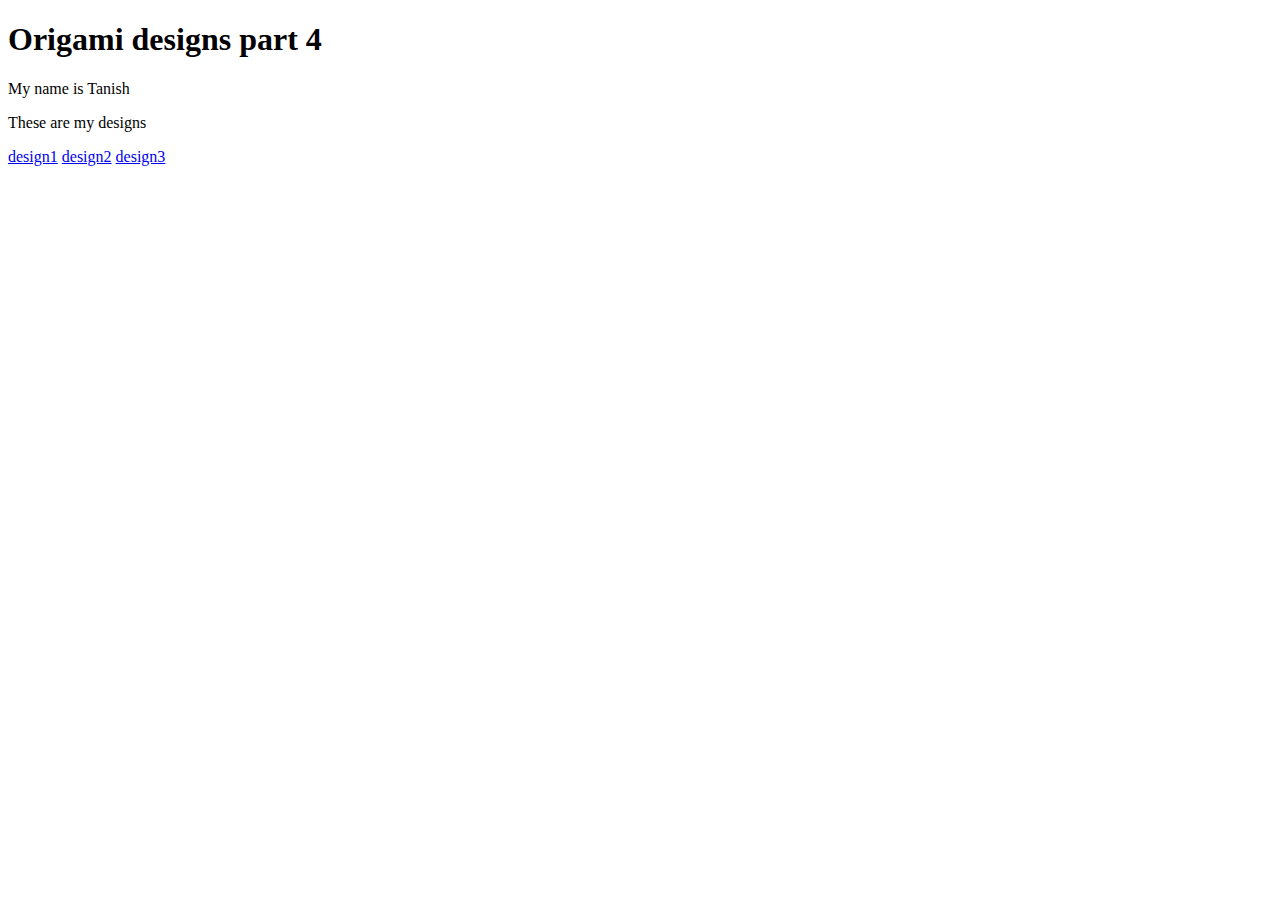
<file: index.html>
<!DOCTYPE html>
<html>
    <head>
        <title>
            Origami designs part 4
        </title>
        <link rel="stylesheet" type="type/css" href="style.css"/>
    </head>
    <body>
        <div class="header">
            <h1>Origami designs part 4</h1>
            <div class="links">
                <p>My name is Tanish</p>
                <div class="links">
                    <p>These are my designs</p>
                    <a href="puppy.html"> design1</a>
                    <a href="crocodile.html"> design2</a>
                    <a href="giraffe.html"> design3</a>
                    
    </body>
</html>
</file>
<file: style.css>
h1 {
    color: white;
    margin-left:30px;
}                                                          

 * {
    border: solid;
} 

.header{
    background-color: cadetblue;                                                                         
     display: flex;
    justify-content: space-between;
}                                                                             


p,h2{
    text-align: center;
}
a:link{
    color: gold;

}
a:visited{
    color: yellowgreen;
}
.menu{
    margin-left: 30px;
}
.menu a{
    margin-left: 40px;
}
.item{
    position:relative;
}
.item a{
      position: absolute;
      top: 50%;
      left: 50%;
      transform: translate(-50%,-50%);
      opacity: 0%;
      font-family:fantasy;

}
.item:hover p{
opacity: 1 ;

}
.item:hover img{
    opacity: 0.33;
}
</file>
